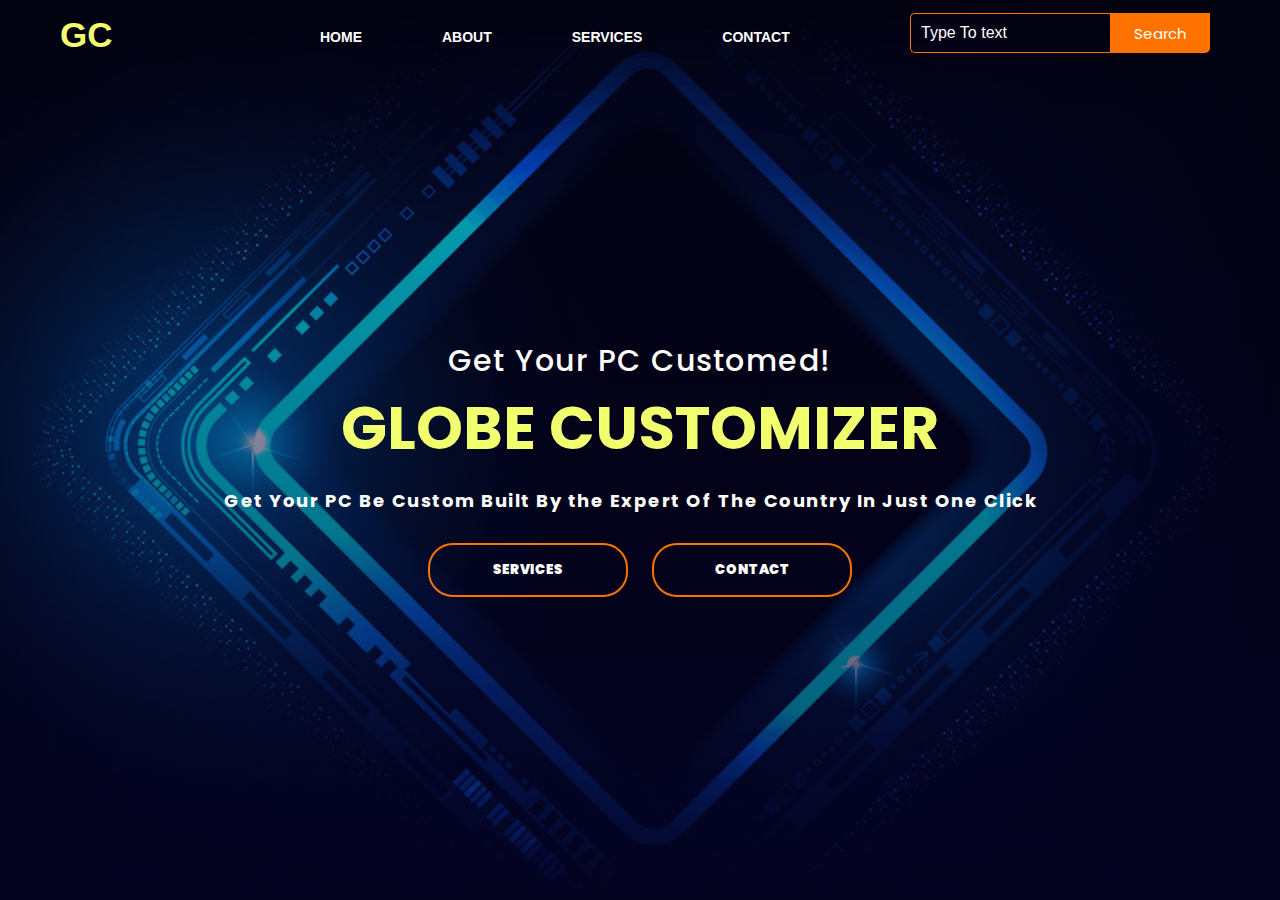
<file: index.html>
<!DOCTYPE html>
<html lang="en">
  <head>
    <title>GLOBE CUSTOMIZER || REBUILD YOUR PC</title>
    <link rel="icon" type="image/x-icon" href="images/gc.jpg" />
    <link rel="stylesheet" href="style.css" />
  </head>
  <body>
    <div
      class="main"
      style="
        background: linear-gradient(rgba(9, 5, 54, 0.3), rgba(5, 4, 46, 0.7)),
          url(images/homepage.jpg);
        background-size: cover;
      "
    >
      <!-- navigation bar -->
      <header>
        <div class="icon">
          <h2 class="logo">GC</h2>
        </div>

        <div class="menu">
          <b
            ><ul>
              <li><a href="">HOME</a></li>
              <li><a href="about.html">ABOUT</a></li>
              <li><a href="services.html">SERVICES</a></li>
              <li><a href="contact.html">CONTACT</a></li>
            </ul></b
          >
        </div>

        <div class="search">
          <input
            class="srch"
            type="search"
            name=""
            placeholder="Type To text"
          />
          <a href="#"> <button class="btn">Search</button></a>
        </div>
      </header>
      <!-- navigation bar end -->

      <!-- content begin -->

      <div class="homecontent">
        <h3>Get Your PC Customed!</h3>
        <h1>GLOBE CUSTOMIZER</h1>
        <p>
          <b
            >Get Your PC Be Custom Built By the Expert Of The Country In Just
            One Click</b
          >
        </p>

        <a href="services.html"
          ><button type="button" class="hbutton">
            <span class="hspan"></span> <b>SERVICES</b>
          </button></a
        >
        <a href="contact.html"
          ><button type="button" class="hbutton">
            <span class="hspan"></span> <b>CONTACT</b>
          </button></a
        >
      </div>

      <!-- content end -->
    </div>
  </body>
</html>
</file>
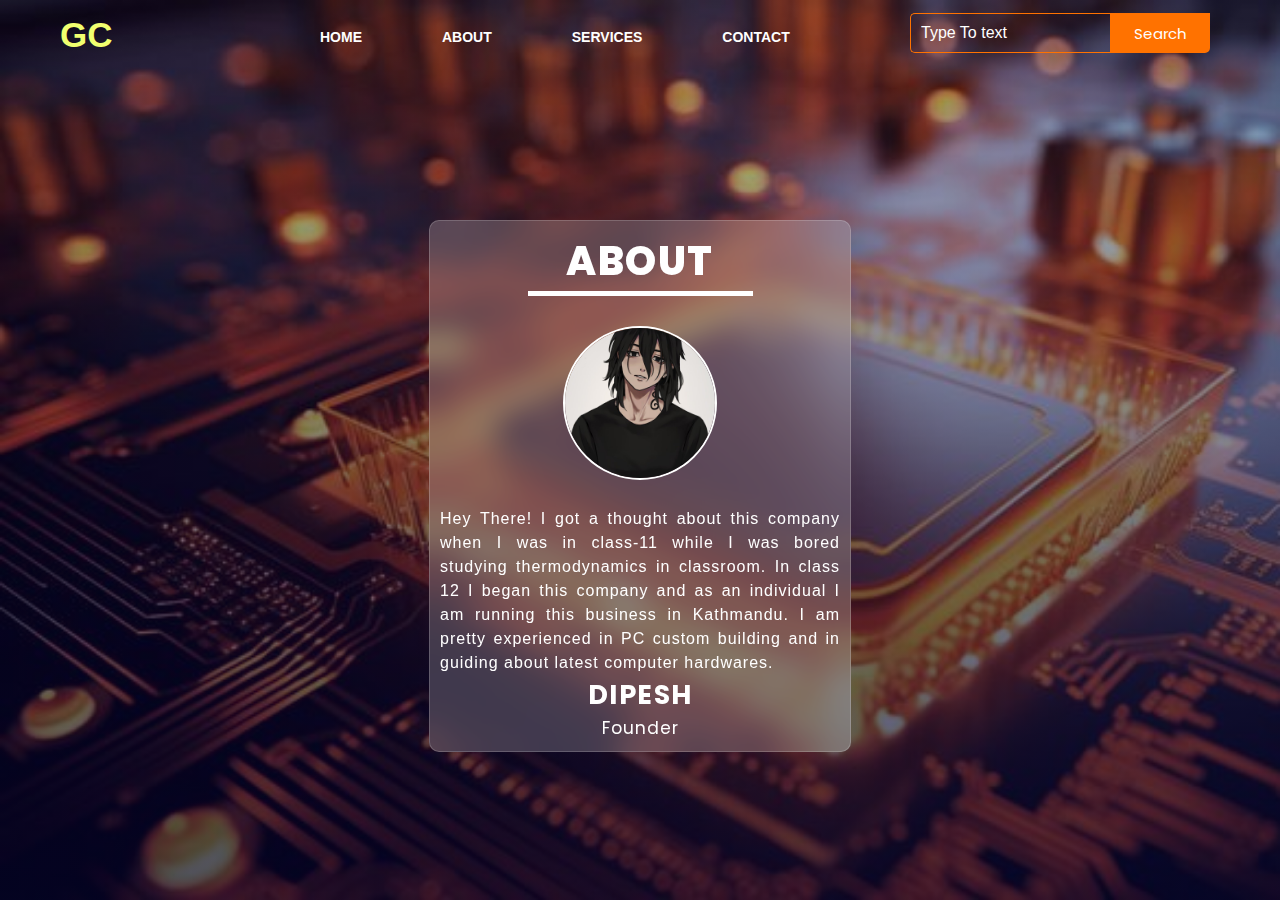
<file: about.html>
<!DOCTYPE html>
<html lang="en">
  <head>
    <title>ABOUT || GLOBE CUSTOMIZER</title>
    <link rel="icon" type="image/x-icon" href="images/gc.jpg" />
    <link rel="stylesheet" href="style.css" />
  </head>
  <body>
    <div
      class="main"
      style="
        background: linear-gradient(rgba(9, 5, 54, 0.3), rgba(5, 4, 46, 0.7)),
          url(images/about.jpg);
        background-repeat: no-repeat;
        background-size: cover;
      "
    >
      <!-- navigation bar start -->

      <header>
        <div class="icon">
          <h2 class="logo">GC</h2>
        </div>

        <div class="menu">
          <ul>
            <li><a href="index.html">HOME</a></li>
            <li><a href="">ABOUT</a></li>
            <li><a href="services.html">SERVICES</a></li>
            <li><a href="contact.html">CONTACT</a></li>
          </ul>
        </div>

        <div class="search">
          <input
            class="srch"
            type="search"
            name=""
            placeholder="Type To text"
          />
          <a href="#"> <button class="btn">Search</button></a>
        </div>
      </header>
      <!-- navigation bar end  -->

      <!-- about us content begin -->

      <div class="wrapper">
        <div class="testimonal">
          <article>
            <h1>ABOUT</h1>
            <img src="images/mikey.jpg" />
            <blockquote>
              Hey There! I got a thought about this company when I was in
              class-11 while I was bored studying thermodynamics in classroom.
              In class 12 I began this company and as an individual I am running
              this business in Kathmandu. I am pretty experienced in PC custom
              building and in guiding about latest computer hardwares.
            </blockquote>
            <h5>Dipesh</h5>
            <p>Founder</p>
          </article>
        </div>
      </div>
      <!-- about us content end         -->
    </div>
  </body>
</html>
</file>
<file: style.css>
@import url("https://fonts.googleapis.com/css2?family=Poppins:ital,wght@0,100;0,200;0,300;0,400;0,500;0,600;0,700;0,800;0,900;1,100;1,200;1,300;1,400;1,500;1,600;1,700;1,800;1,900&display=swap");

* {
  margin: 0;
  padding: 0;
  font-family: "Poppins", sans-serif;
}

/* navigation bar */

.main {
  width: 100%;
  background-position: center;
  background-size: cover;
  height: 100vh;
}

header {
  width: 1200px;
  height: 75px;
  margin: auto;
}

.icon {
  width: 200px;
  float: left;
  height: 70px;
}

.logo {
  color: #f1ff6f;
  font-size: 35px;
  font-family: Arial;
  padding-left: 20px;
  float: left;
  padding-top: 10px;
  margin-top: 5px;
  cursor: pointer;
}

.menu {
  width: 400px;
  float: left;
  height: 70px;
}

ul {
  float: left;
  display: flex;
  justify-content: center;
  align-items: left;
}

ul li {
  list-style: none;
  margin-left: 80px;
  margin-top: 27px;
  font-size: 14px;
}

ul li a {
  text-decoration: none;
  color: #fff;
  font-family: Arial;
  font-weight: bold;
  transition: 0.4s ease-in-out;
}

ul li a:hover {
  color: #ff7200;
}

.search {
  width: 330px;
  float: left;
  margin-left: 270px;
}

.srch {
  font-family: "Times New Roman";
  width: 200px;
  height: 40px;
  background: transparent;
  border: 1px solid #ff7200;
  margin-top: 13px;
  color: #fff;
  border-right: none;
  font-size: 16px;
  float: left;
  padding: 10px;
  border-bottom-left-radius: 5px;
  border-top-left-radius: 5px;
}

.btn {
  width: 100px;
  height: 40px;
  background: #ff7200;
  border: 2px solid #ff7200;
  margin-top: 13px;
  color: #fff;
  font-size: 15px;
  border-bottom-right-radius: 5px;
  border-bottom-right-radius: 5px;
  transition: 0.2s ease;
  cursor: pointer;
}
.btn:hover {
  color: #000;
}

.btn:focus {
  outline: none;
}

.srch:focus {
  outline: none;
}

/* navigation bar end  */

/* homapage content  */

.homecontent {
  width: 100%;
  position: absolute;
  top: 50%;
  transform: translateY(-50%);
  text-align: center;
  color: #fff;
}

.homecontent h1 {
  font-size: 60px;
  color: #f1ff6f;
}

.homecontent h3 {
  margin: 65px 0px 10px 0px;
  font-weight: 500;
  line-height: 25px;
  font-size: 30px;
  letter-spacing: 1.5px;
}
.homecontent p {
  margin: 10px 20px 10px 1px;
  font-weight: 500;
  line-height: 25px;
  font-size: 18px;
  letter-spacing: 1.5px;
}

.hbutton {
  width: 200px;
  padding: 15px 0;
  text-align: center;
  margin: 20px 10px;
  border-radius: 25px;
  font-weight: bold;
  border: 2px solid #ff7200;
  background: transparent;
  color: #fff;
  cursor: pointer;
  position: relative;
  overflow: hidden;
}

.hspan {
  background: #ff7200;
  height: 100%;
  width: 0;
  border-radius: 25px;
  position: absolute;
  left: 0;
  bottom: 0;
  z-index: -1;
  transition: 0.5s;
}

.hbutton:hover span {
  width: 100%;
}

.hbutton:hover {
  border: none;
}

/* home content end  */

.contact {
  width: 1200px;
  height: auto;
  margin: auto;
  color: #fff;
  position: relative;
}

.contact .par {
  padding-left: 20px;
  padding-bottom: 25px;
  font-family: Arial;
  letter-spacing: 1.2px;
  line-height: 30px;
}

.contact h1 {
  font-family: "Times New Roman";
  font-size: 50px;
  padding-left: 20px;
  margin-top: 7%;
  letter-spacing: 2px;
}

.contact .cn {
  width: 160px;
  height: 40px;
  background: #ff7200;
  border: none;
  margin-bottom: 10px;
  margin-left: 20px;
  font-size: 18px;
  border-radius: 10px;
  cursor: pointer;
  transition: 0.4s ease;
}

.contact .cn a {
  text-decoration: none;
  color: #000;
  transition: 0.3s ease;
}

.cn:hover {
  background-color: #fff;
}

.contact span {
  color: #ff7200;
  font-size: 65px;
}

.form {
  width: 250px;
  height: 360px;
  background: linear-gradient(
    to top,
    rgba(255, 255, 255, 0.2) 50%,
    rgba(255, 255, 255, 0.2)
  );
  position: absolute;
  top: -2px;
  left: 870px;
  transform: translate(0%, -5%);
  backdrop-filter: blur(5px);
  border-radius: 10px;
  padding: 25px;
}

.form h2 {
  width: 220px;
  font-family: sans-serif;
  text-align: center;
  color: #ff7200;
  font-size: 22px;
  background-color: #fff;
  border-radius: 10px;
  margin: 2px;
  padding: 8px;
}

.form input {
  width: 240px;
  height: 35px;
  background: transparent;
  border-bottom: 1px solid #ff7200;
  border-top: none;
  border-right: none;
  border-left: none;
  color: #fff;
  font-size: 15px;
  letter-spacing: 1px;
  margin-top: 30px;
  font-family: sans-serif;
  transition: 0.3s;
}

.form input:focus {
  outline: none;
  width: 260px;
  height: 40px;
  border-bottom: 3px solid white;
}

::placeholder {
  color: #fff;
  font-family: Arial;
}

.btnn {
  width: 120px;
  height: 40px;
  background: #ff7200;
  border: none;
  margin-top: 30px;
  font-size: 18px;
  border-radius: 10px;
  cursor: pointer;
  color: #fff;
  transition: 0.4s ease;
  text-decoration: none;
  color: #000;
  font-weight: bold;
}
.btnn:hover {
  background: #fff;
  color: #ff7200;
}

.form .link {
  font-family: Arial, Helvetica, sans-serif;
  font-size: 17px;
  padding-top: 20px;
  text-align: center;
}
.form .link a {
  text-decoration: none;
  color: #ff7200;
}
.liw {
  padding-top: 15px;
  padding-bottom: 10px;
  text-align: center;
}
.icons a {
  text-decoration: none;
  color: #fff;
}
.icons ion-icon {
  color: #fff;
  font-size: 30px;
  padding-left: 22.5px;
  padding-top: 20px;
  transition: 0.3s ease;
}
.icons ion-icon:hover {
  color: #ff7200;
}

/* contact content end  */

/* about us content */

.wrapper {
  text-align: center;
  color: #fff;
  line-height: 1.5;
  letter-spacing: 1px;
  width: 400px;
  padding: 10px;
  position: absolute;
  top: 54%;
  left: 50%;
  transform: translate(-50%, -50%);
  background: rgba(255, 255, 255, 0.2);
  backdrop-filter: blur(15px);
  border-radius: 10px;
  border: 1px solid rgba(255, 255, 255, 0.18);
}

article h1 {
  font-size: 40px;
  font-weight: 800;
  text-transform: uppercase;
  letter-spacing: 1.5px;
}

article h1:after {
  content: "";
  height: 5px;
  width: 225px;
  background-color: #fff;
  display: block;
  margin: auto;
}

article img {
  height: 150px;
  width: 150px;
  border: 2px solid #fff;
  border-radius: 60%;
  margin: 30px 0px 20px 0px;
}

blockquote {
  text-align: justify;
  font-family: sans-serif;
  font-size: 16px;
}
article h5 {
  text-transform: uppercase;
  font-size: 27px;
  letter-spacing: 1.5px;
}
article p {
  font-size: 17px;
  padding-top: 0px;
}

/* about us content end */

/* service content */

#service {
  text-align: center;
}
#service .service-box {
  display: grid;
  grid-template-columns: repeat(auto-fit, minmax(320px, 1fr));
  grid-gap: 1rem;
  margin-top: 5px;
}

#service .services {
  text-align: start;
  background: #f9f9ff;
  width: 350px;
  height: 80%;
  margin: auto 40px auto 40px;
  border-radius: 15px;
  border: 1px solid rgba(255, 255, 255, 0.18);
  position: relative;
}

#service .services:hover {
  transform: scale(1.05);
}

#service h1,
p,
a {
  padding-top: 5px;
  color: white;
}

#service .h1span {
  color: #fdc93b;
}

#service .pspan {
  color: #ff7200;
}

#service .services img {
  width: 90%;
  height: 80%;
  border-radius: 15px;
  border: 1px solid rgba(255, 255, 255, 0.18);
  padding-left: 18px;
  padding-top: 10px;
}

#service .services .details {
  padding: 3px 15px 0 18px;
}

#service .services .details i {
  color: #fdc93b;
  font-size: 0.9rem;
}

#service .services .details h6 {
  color: #7700ff;
  font-size: 0.9rem;
}

#service .services .cost {
  background-color: rgb(74, 74, 136);
  color: #fff;
  line-height: 70px;
  width: 70px;
  height: 70px;
  text-align: center;
  border-radius: 50%;
  position: absolute;
  right: 5px;
  bottom: 40px;
}

/* services content end  */
</file>
